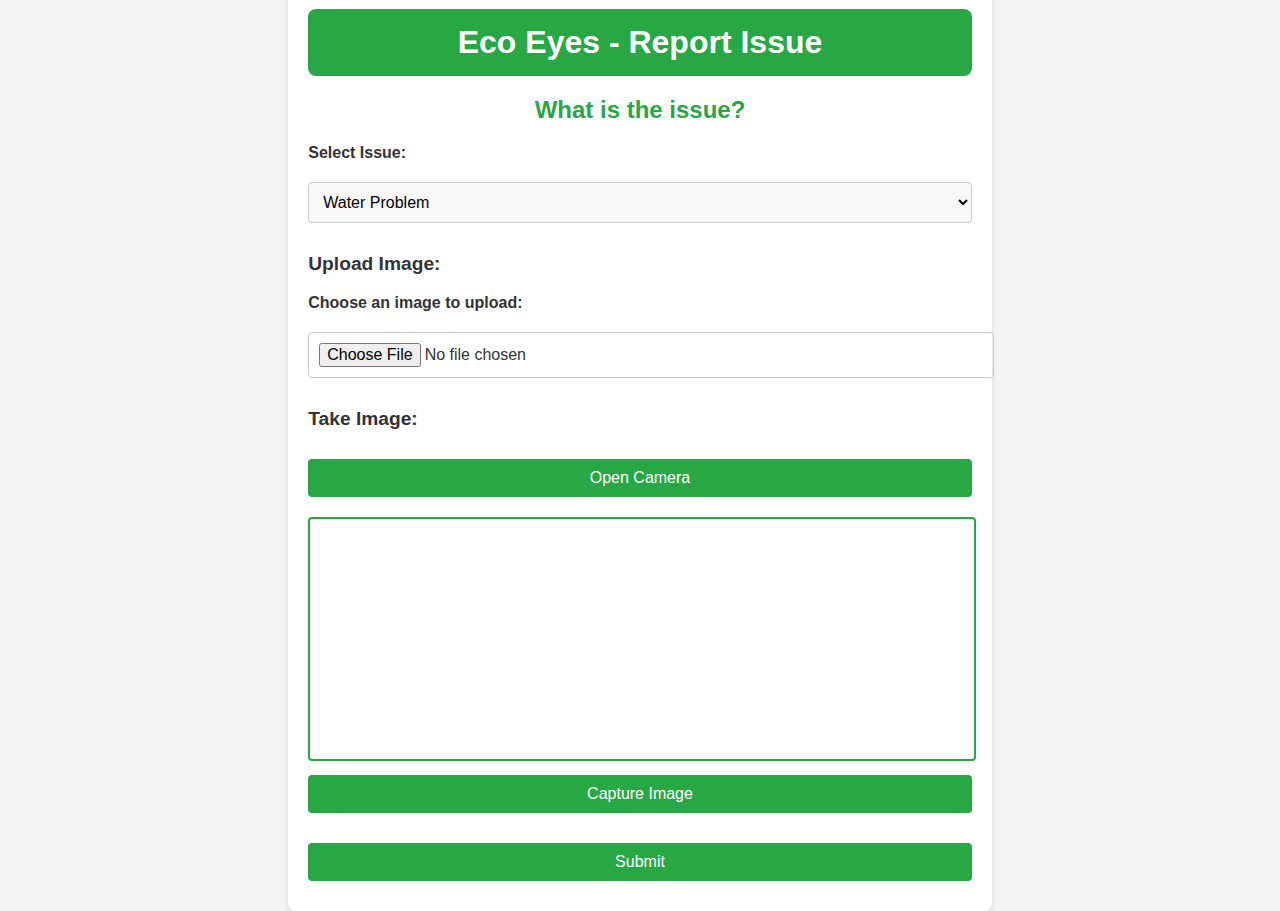
<file: mini2/nextpage.html>
<!DOCTYPE html>
<html lang="en">
<head>
    <meta charset="UTF-8">
    <meta name="viewport" content="width=device-width, initial-scale=1.0">
    <title>Upload Image - Eco Eyes</title>
    <style>
        /* General Styles */
        body {
            font-family: Arial, sans-serif;
            background-color: #f4f4f4; /* Remove background image */
            color: #333;
            margin: 0;
            padding: 0;
            display: flex;
            justify-content: center; 
            align-items: center;
            height: 100vh;
        }

        .container {
            max-width: 800px;
            padding: 20px;
            background-color: white;
            border-radius: 8px;
            box-shadow: 0 4px 6px rgba(0, 0, 0, 0.1);
        }

        /* Header */
        header {
            background-color: #28a745;
            color: white;
            padding: 15px 0;
            text-align: center;
            border-radius: 8px;
        }

        header h1 {
            margin: 0;
            font-size: 2rem;
        }

        /* Main Content */
        main {
            margin-top: 20px;
        }

        h2 {
            color: #28a745;
            font-size: 1.5rem;
            margin-bottom: 20px;
            text-align: center;
        }

        h3 {
            margin-top: 20px;
            font-size: 1.2rem;
            color: #333;
        }

        label {
            font-weight: bold;
            display: block;
            margin-bottom: 10px;
        }

        select, input[type="file"], button {
            width: 100%;
            padding: 10px;
            margin: 10px 0;
            border: 1px solid #ccc;
            border-radius: 4px;
            font-size: 1rem;
        }

        /* Styling for the dropdown */
        select {
            background-color: #f9f9f9;
        }

        /* Styling for buttons */
        button {
            background-color: #28a745;
            color: white;
            border: none;
            cursor: pointer;
            font-size: 1rem;
        }

        button:hover {
            background-color: #218838;
        }

        /* Camera Section */
        #video {
            border: 2px solid #28a745;
            border-radius: 4px;
            margin-top: 10px;
            width: 100%;
        }

        #canvas {
            display: none;
            border: 2px solid #28a745;
            border-radius: 4px;
            margin-top: 10px;
        }

        /* Submit button */
        #submit-btn {
            background-color: #28a745;
            color: white;
            padding: 10px 15px;
            border: none;
            border-radius: 4px;
            cursor: pointer;
            font-size: 1rem;
            margin-top: 20px;
        }

        #submit-btn:hover {
            background-color: #218838;
        }

    </style>
</head>
<body>
    <div class="container">
        <header>
            <h1>Eco Eyes - Report Issue</h1>
        </header>
        <main>
            <h2>What is the issue?</h2>

            <!-- Issue Form -->
            <form id="issue-form">
                <label for="issue-dropdown">Select Issue:</label>
                <select id="issue-dropdown" name="issue-dropdown">
                    <option value="water">Water Problem</option>
                    <option value="road">Road Problem</option>
                    <option value="current">Current Wires Problem</option>
                    <option value="others">Others</option>
                </select>

                <h3>Upload Image:</h3>
                <label for="upload-image">Choose an image to upload:</label>
                <input type="file" id="upload-image" name="upload-image" accept="image/*">

                <h3>Take Image:</h3>
                <button type="button" onclick="openCamera()">Open Camera</button>
                <video id="video" width="320" height="240" autoplay></video>
                <canvas id="canvas" width="320" height="240"></canvas>
                <button type="button" onclick="captureImage()">Capture Image</button>

                <button type="submit" id="submit-btn">Submit</button>
            </form>
        </main>
    </div>

    <script src="nextpage.js"></script>
</body>
</html>
</file>
